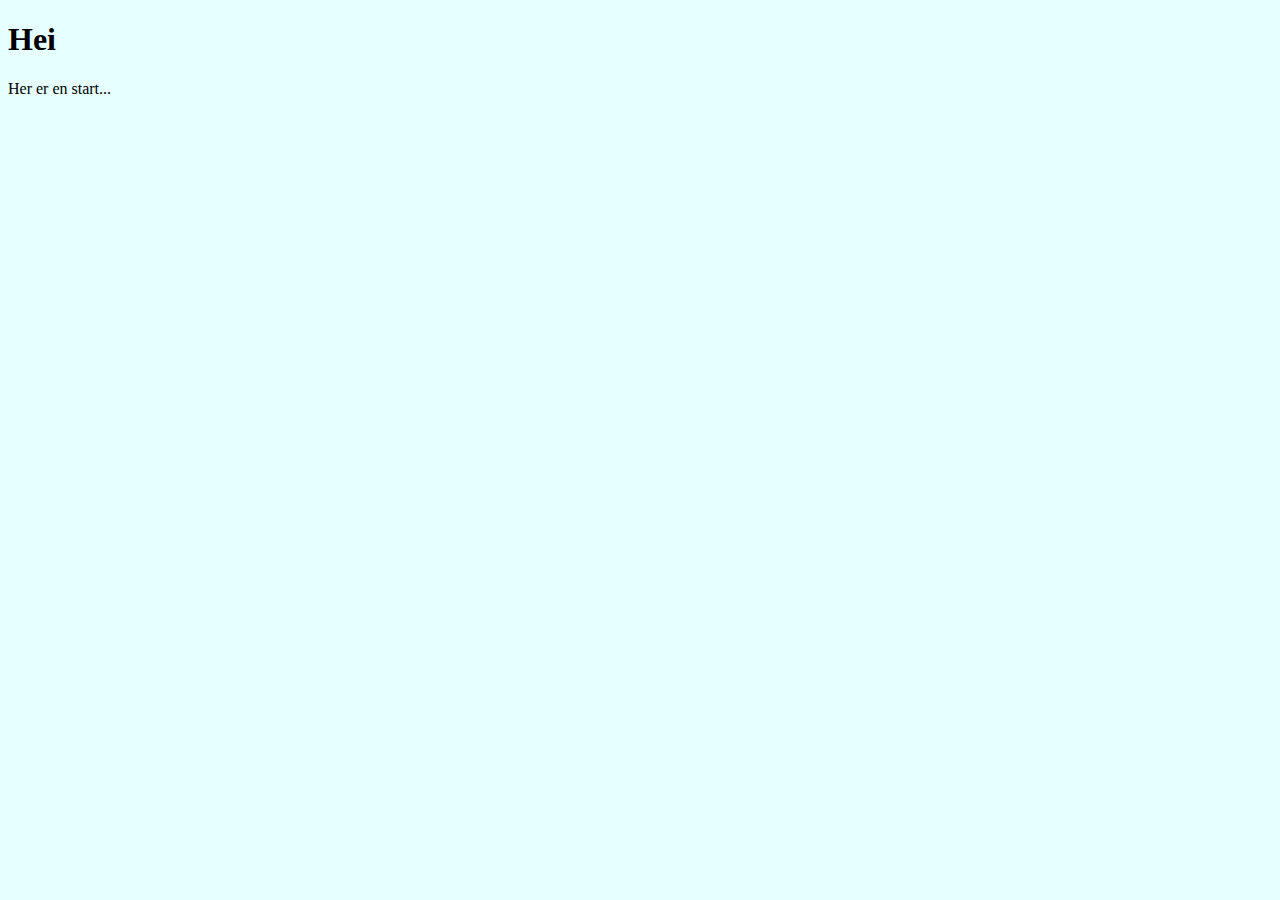
<file: index.html>
<!DOCTYPE html>
<html>
<head>
  <title>Første side</title>
  <link rel="stylesheet" type="text/css" href="style.css"> <!-- felles css kode legges i denne css-filen. -->
</head>
<body>
  <h1>Hei</h1>
  <p>Her er en start...</p>
</body>
</html>
</file>
<file: style.css>
/*Felles css-kode til html-filene*/
body {background-color: #e6ffff;}  /* Se på https://www.w3schools.com/colors/colors_picker.asp finne farge */
</file>
